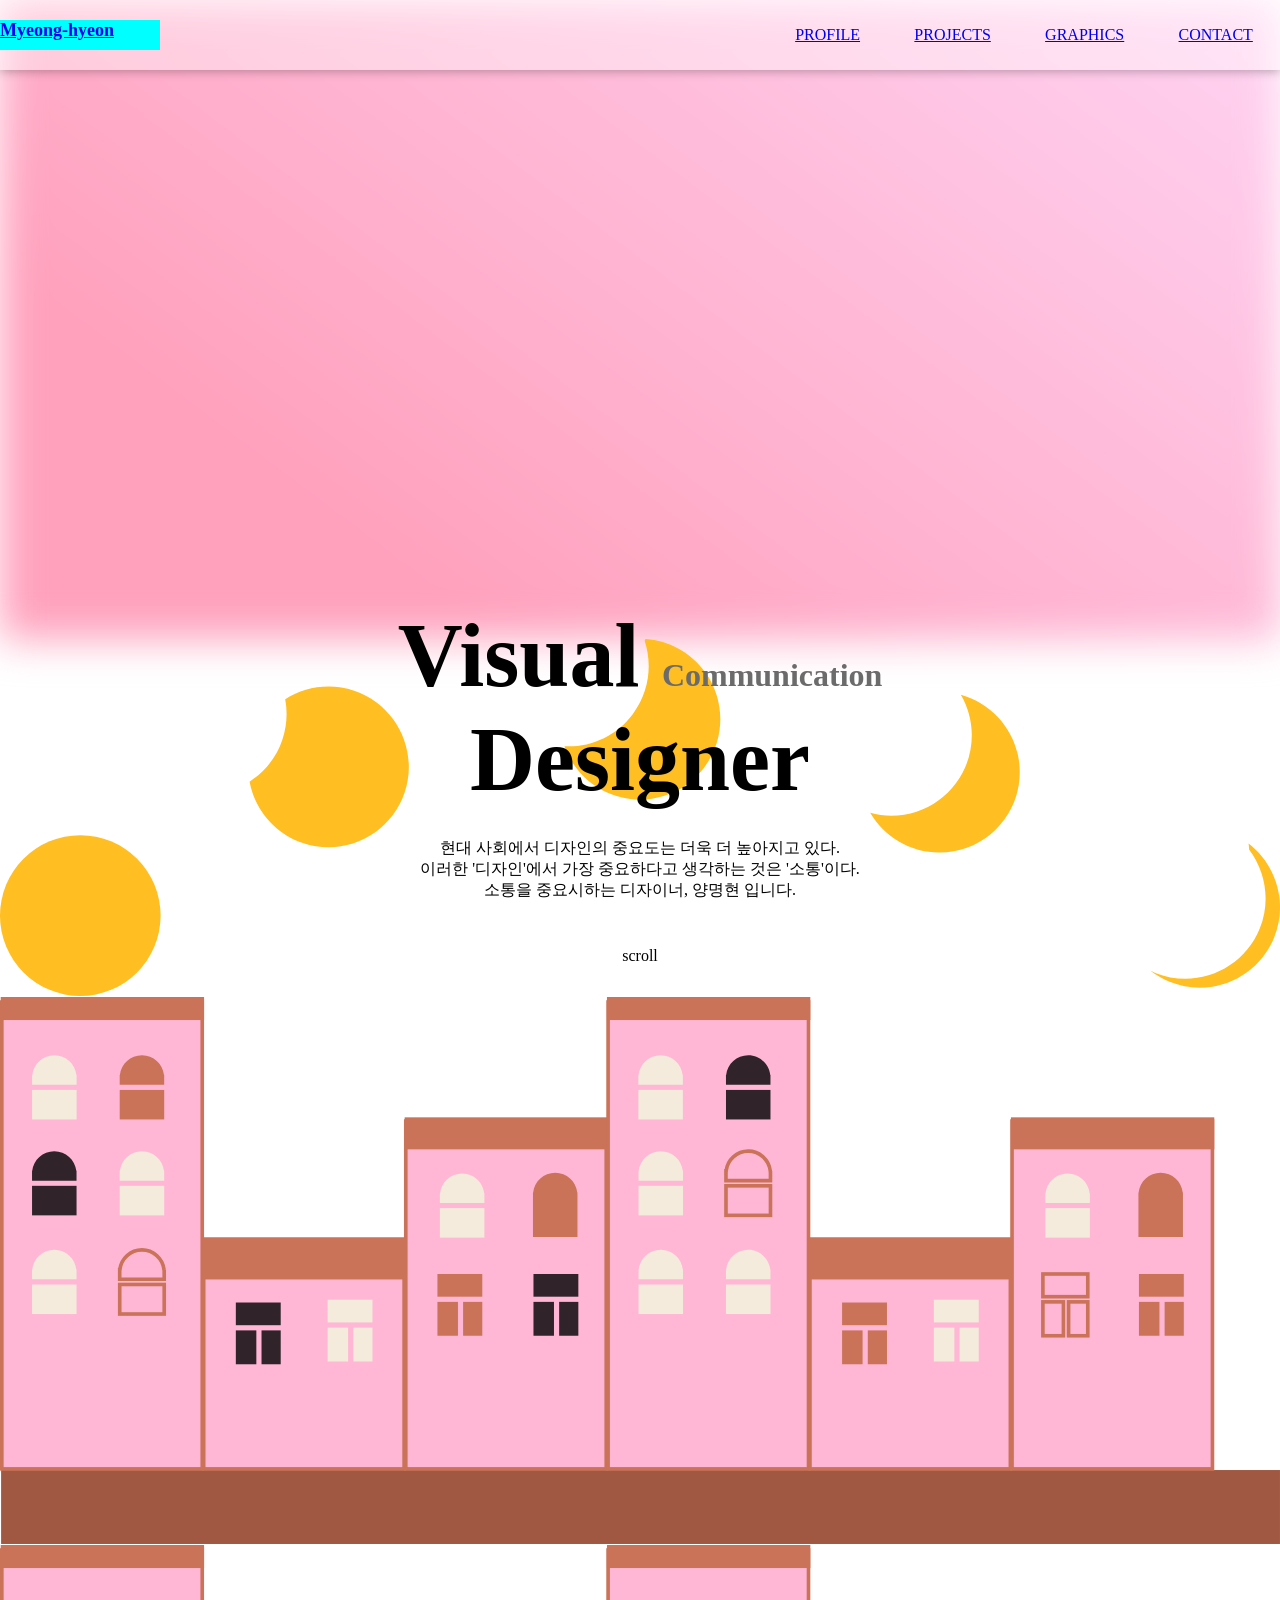
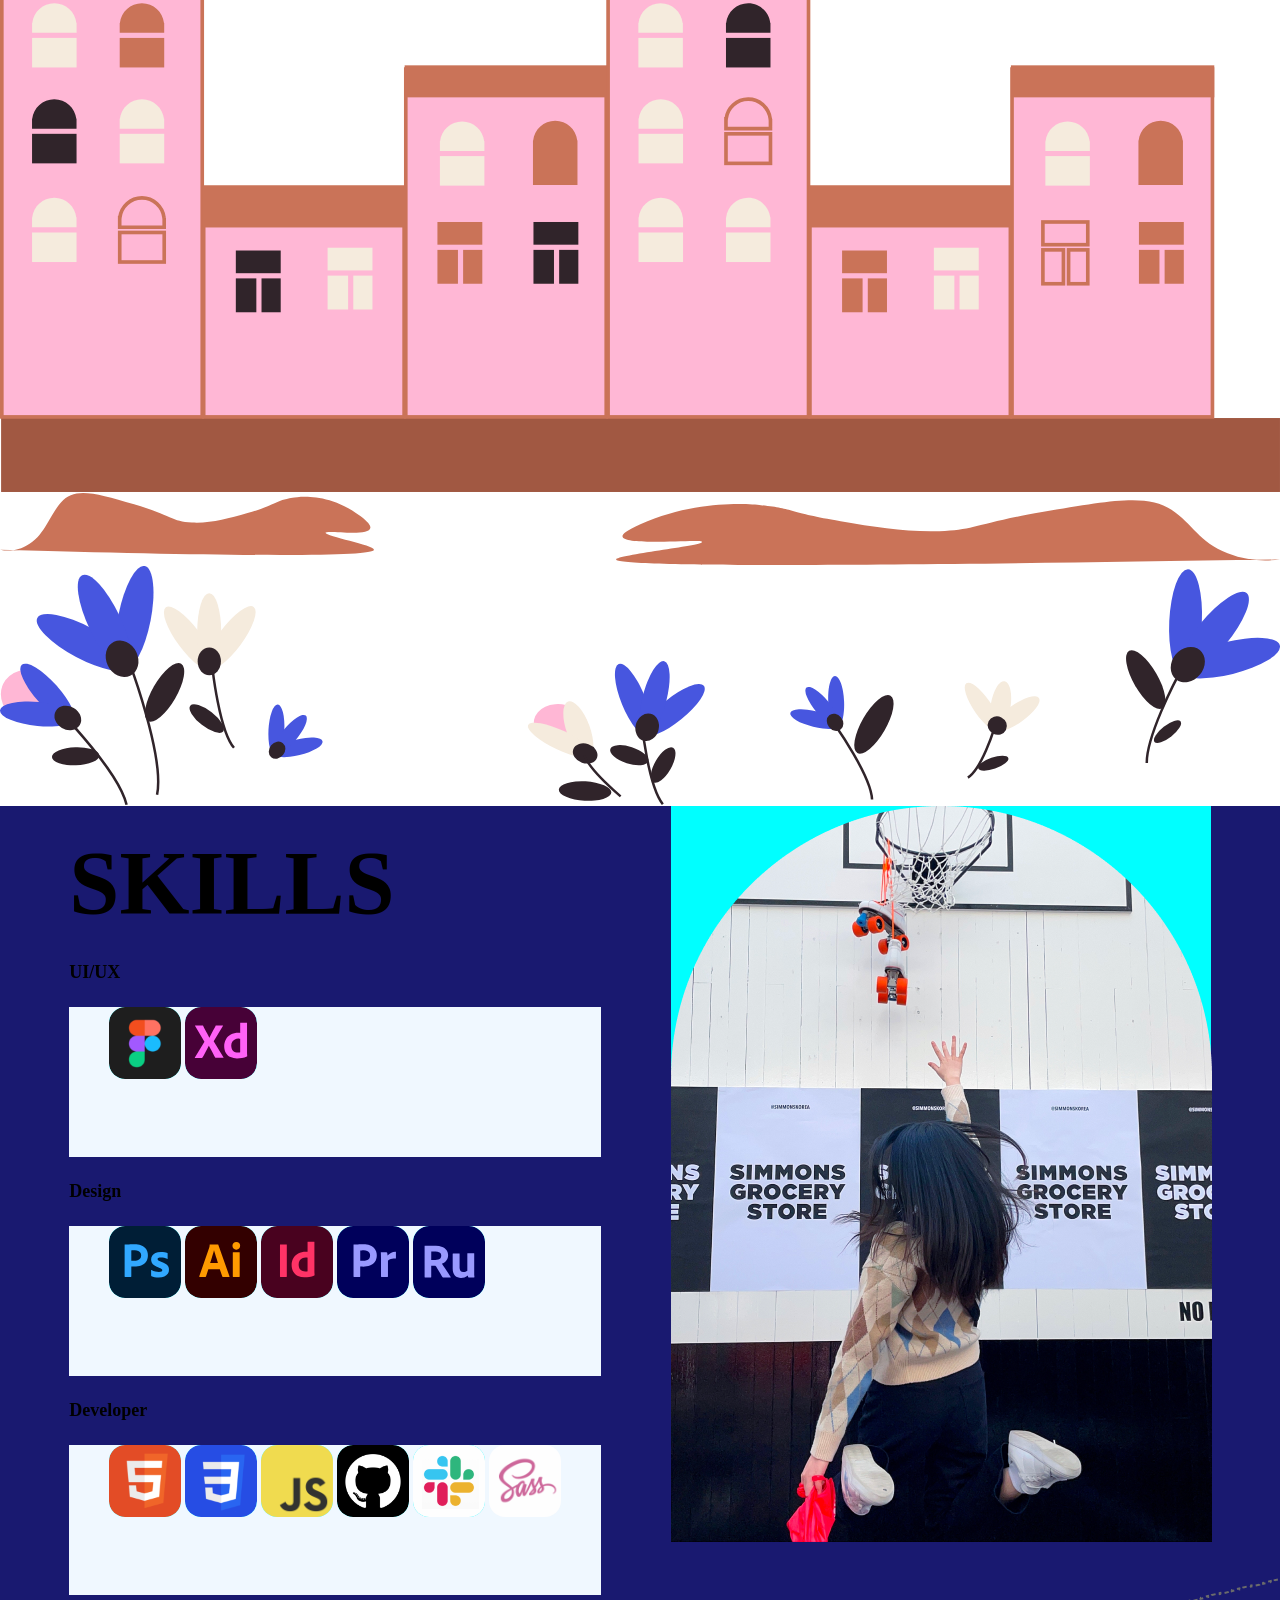
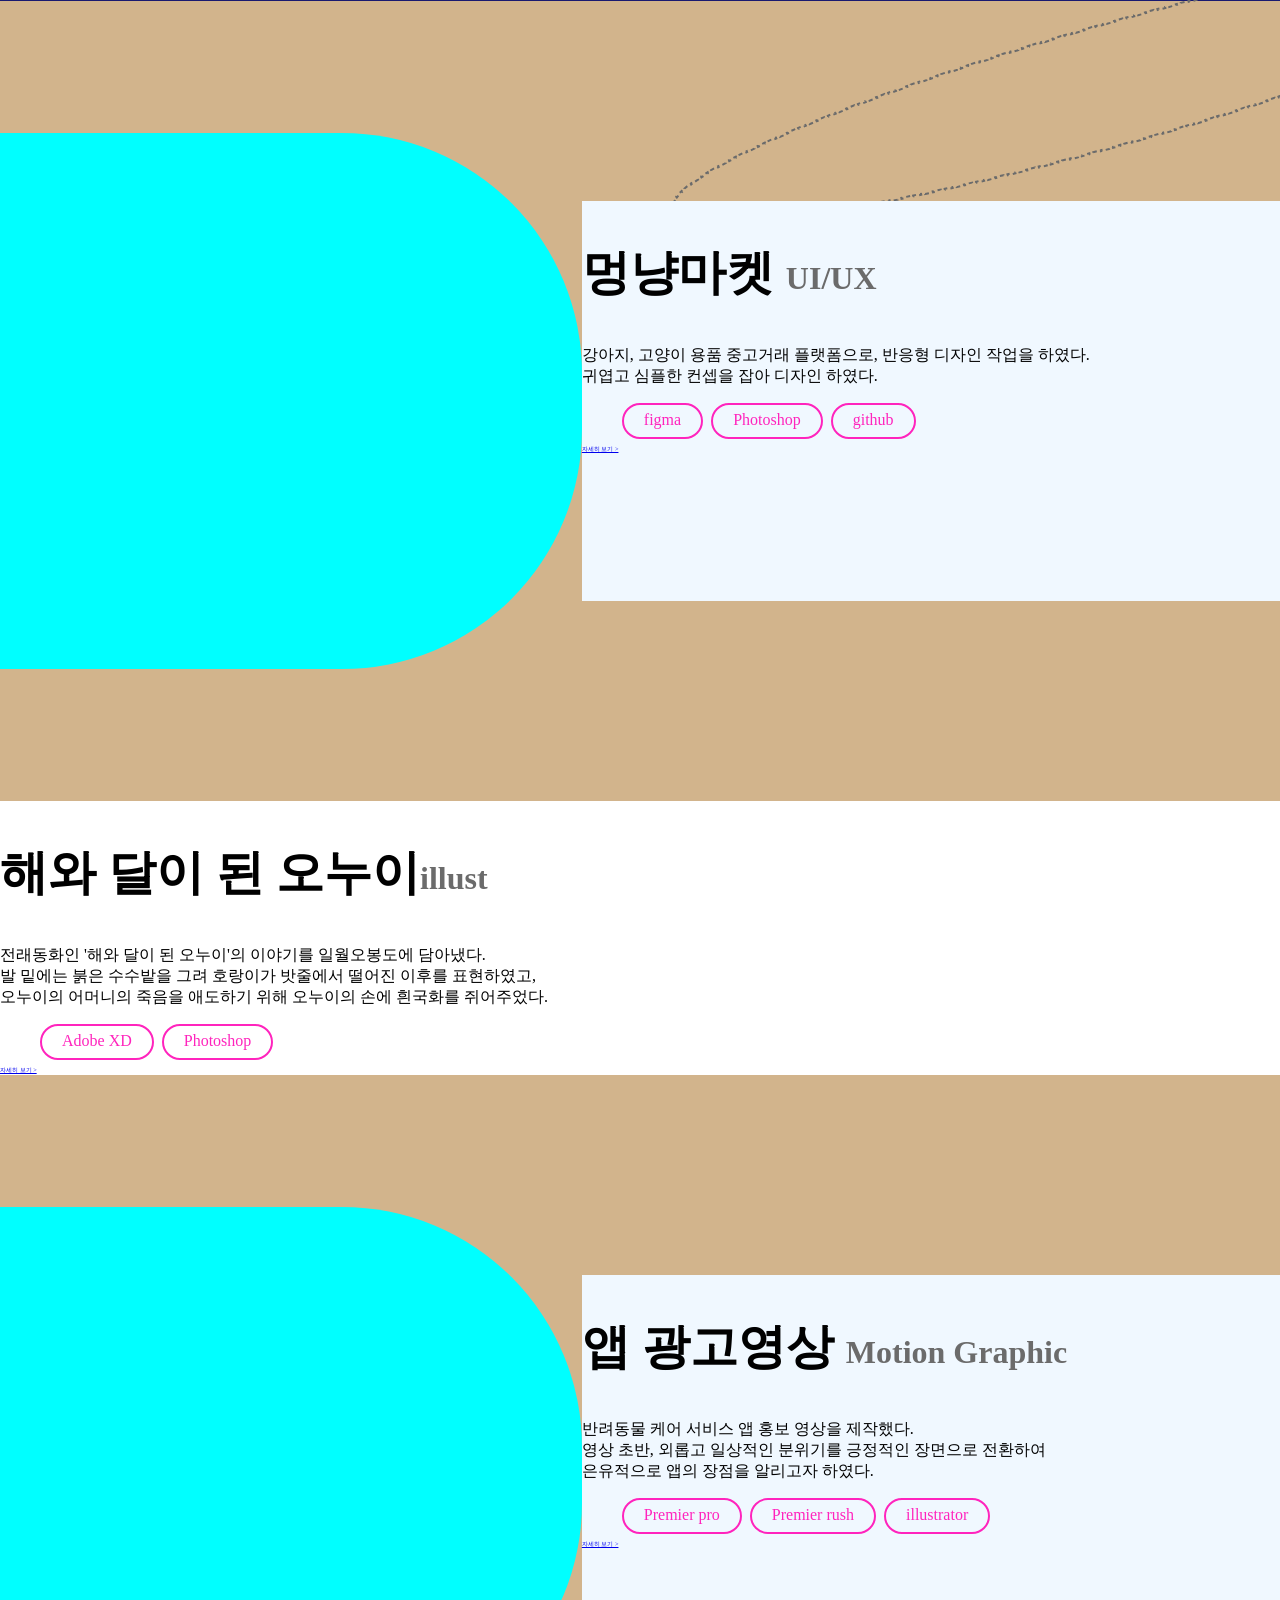
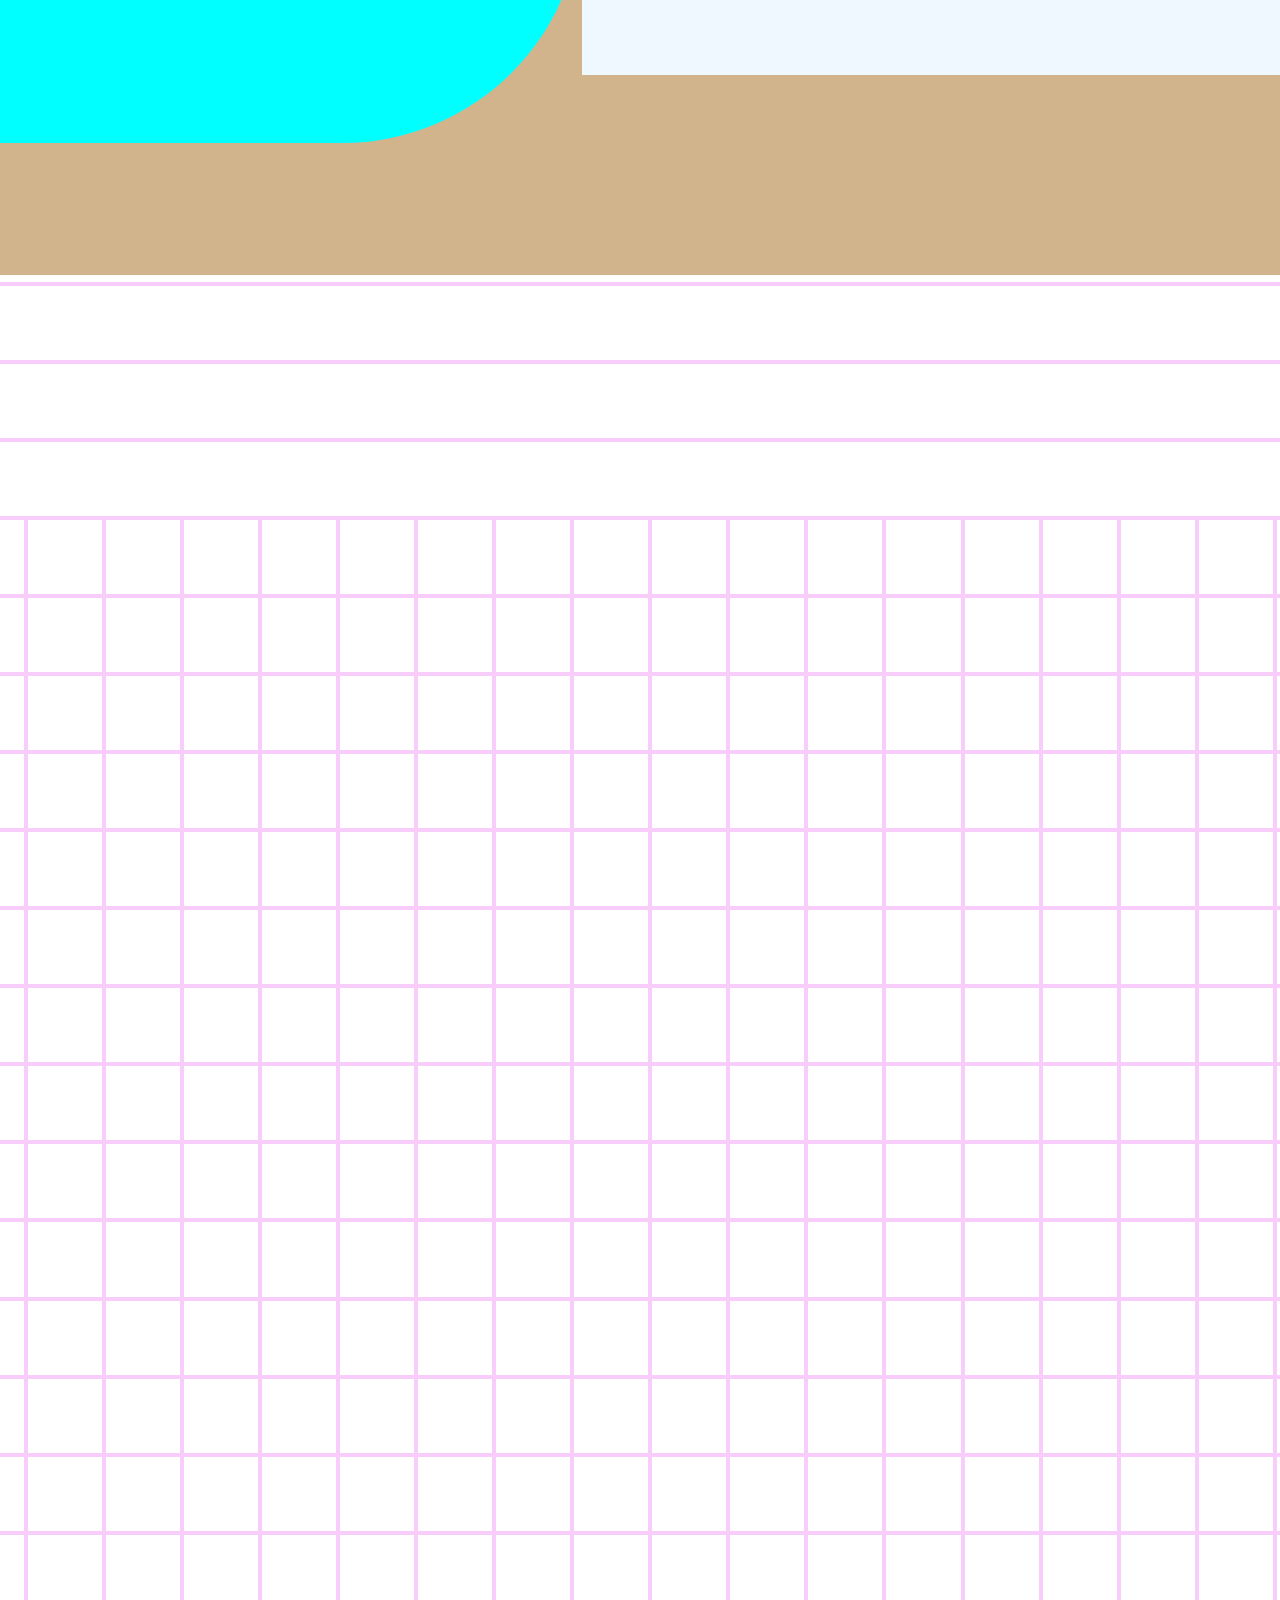
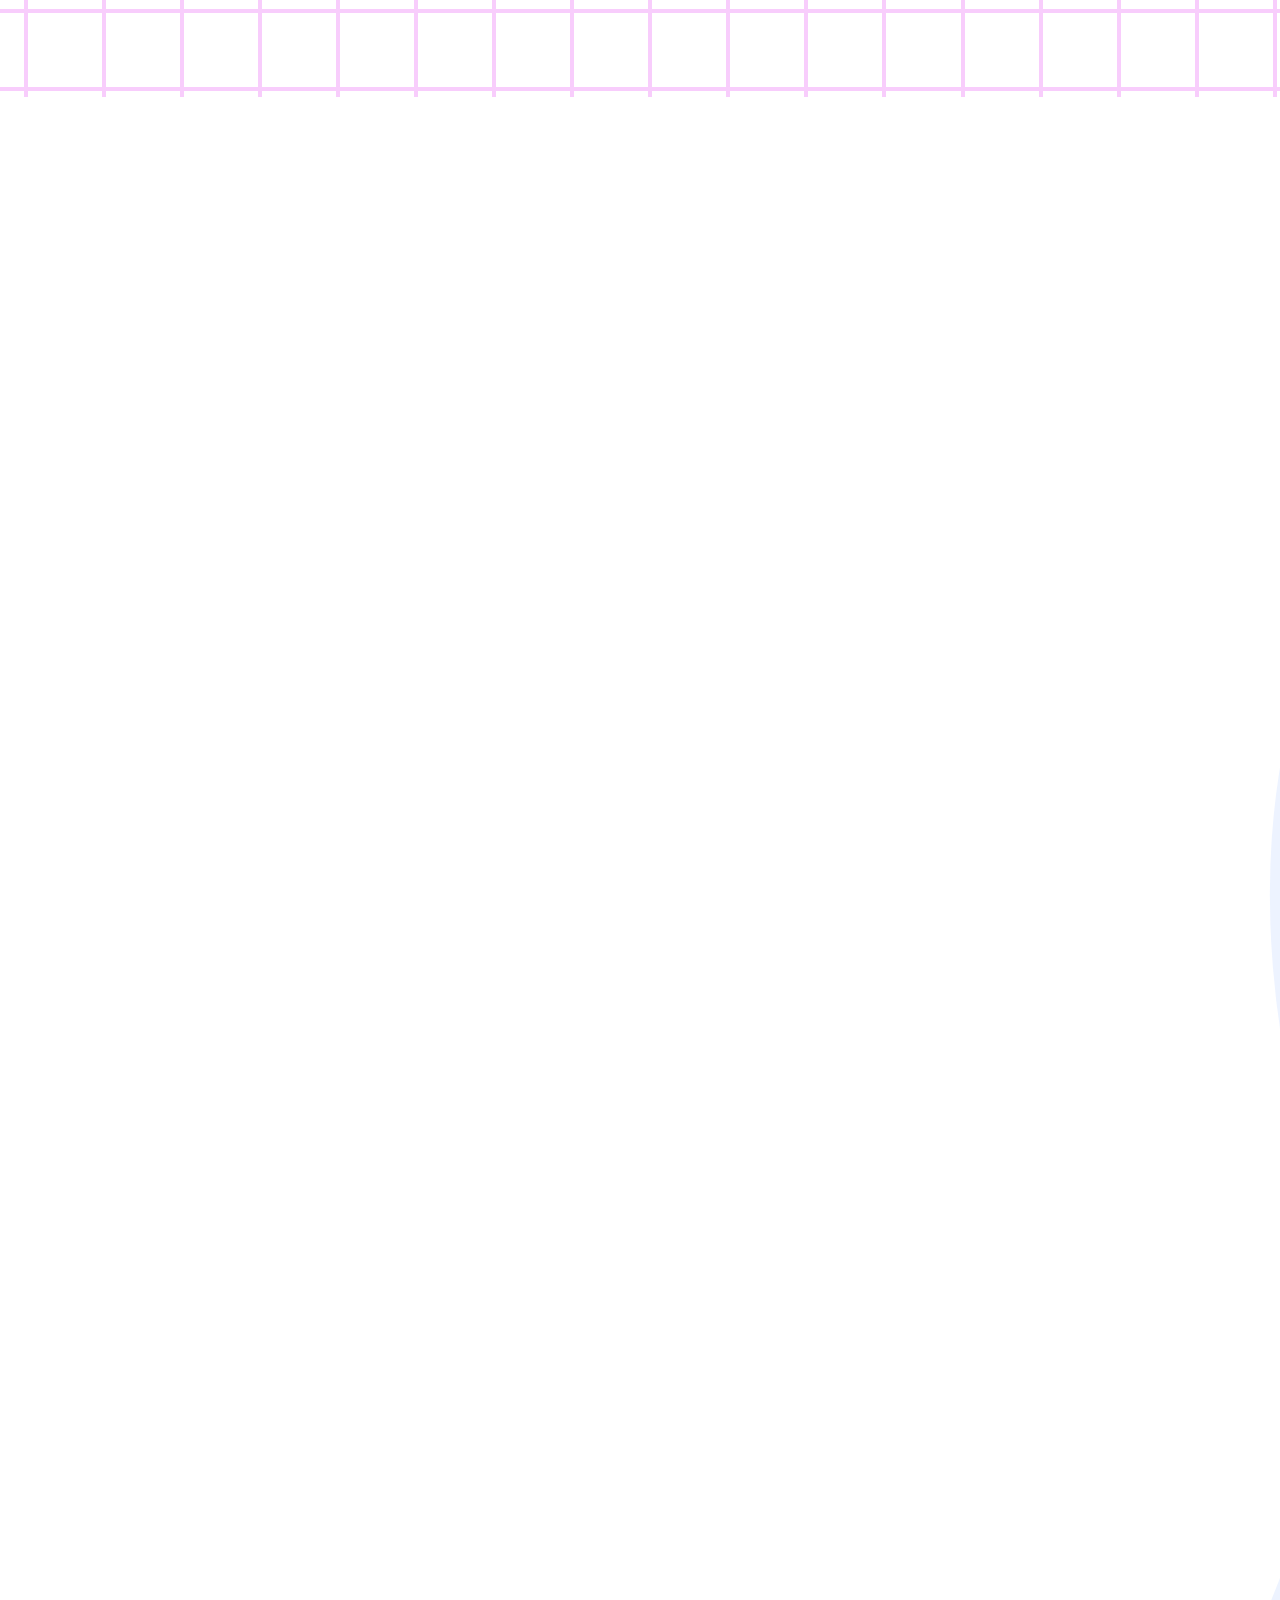
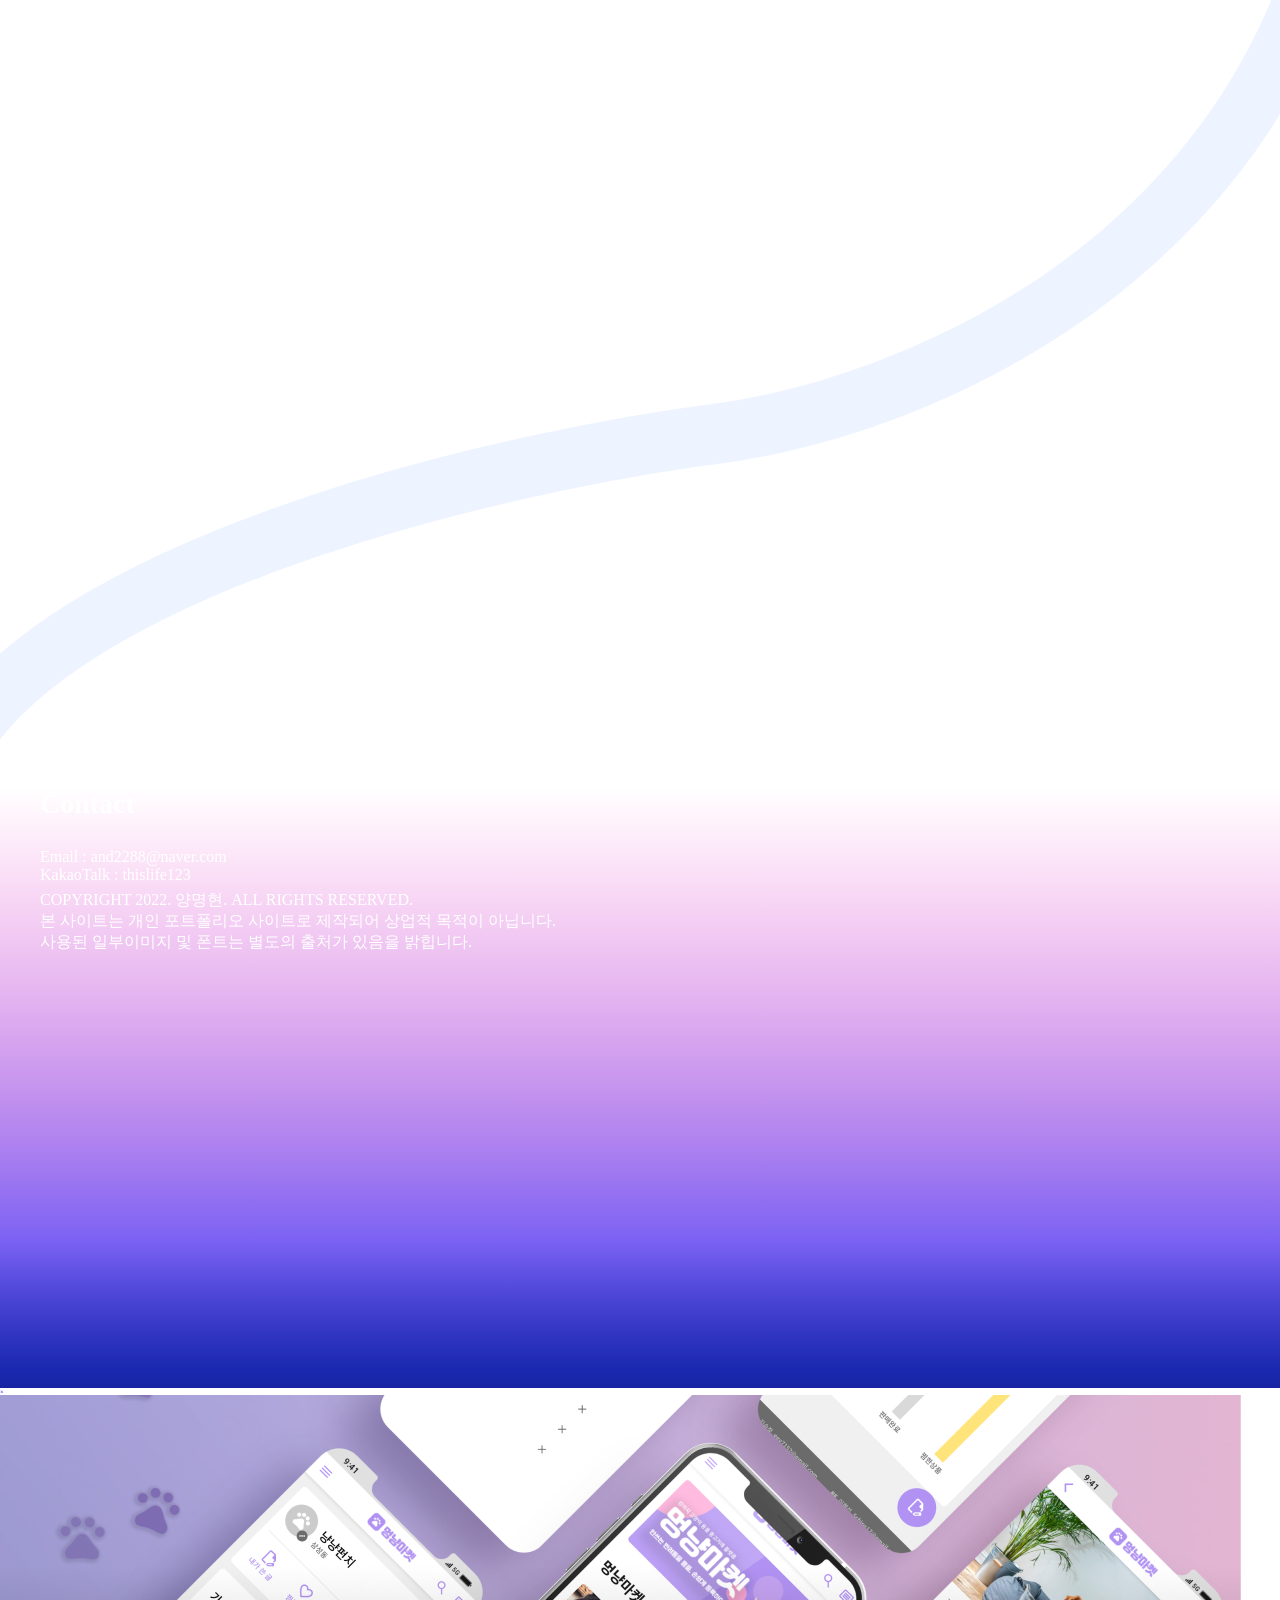
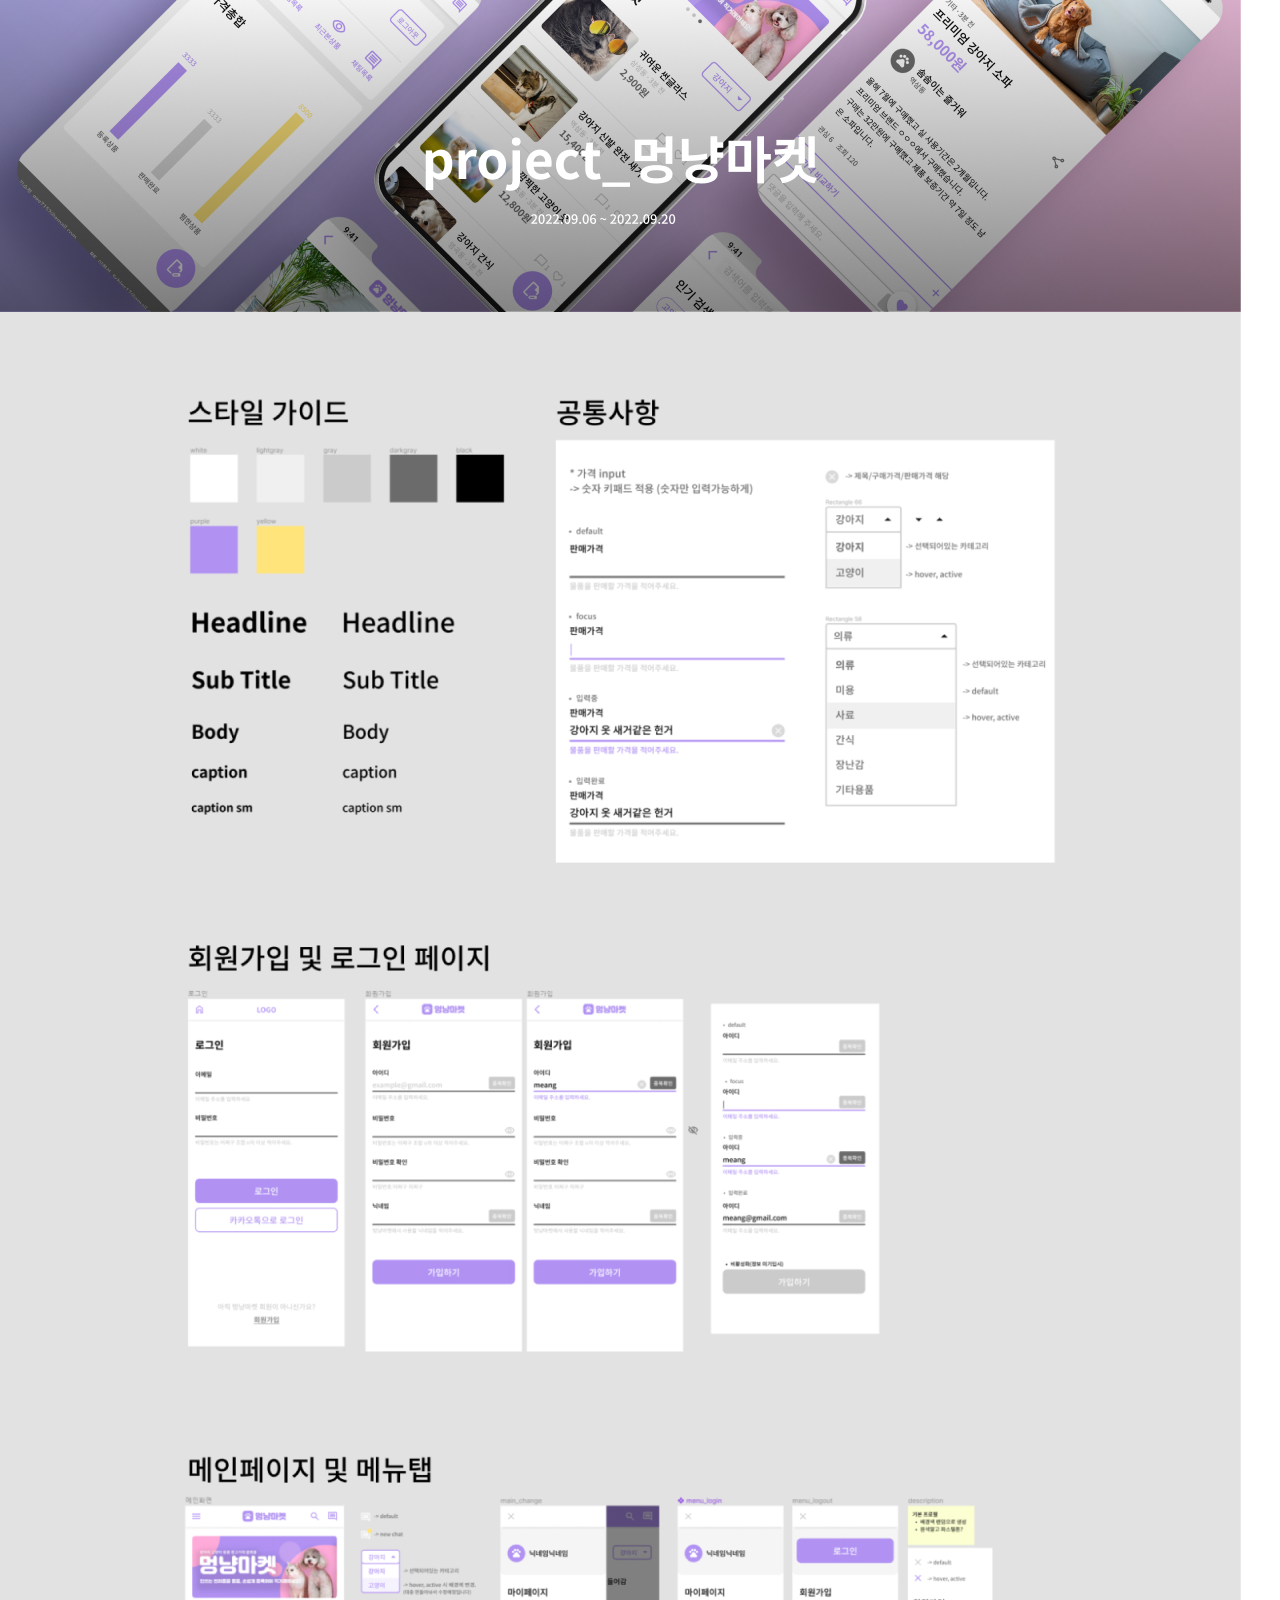
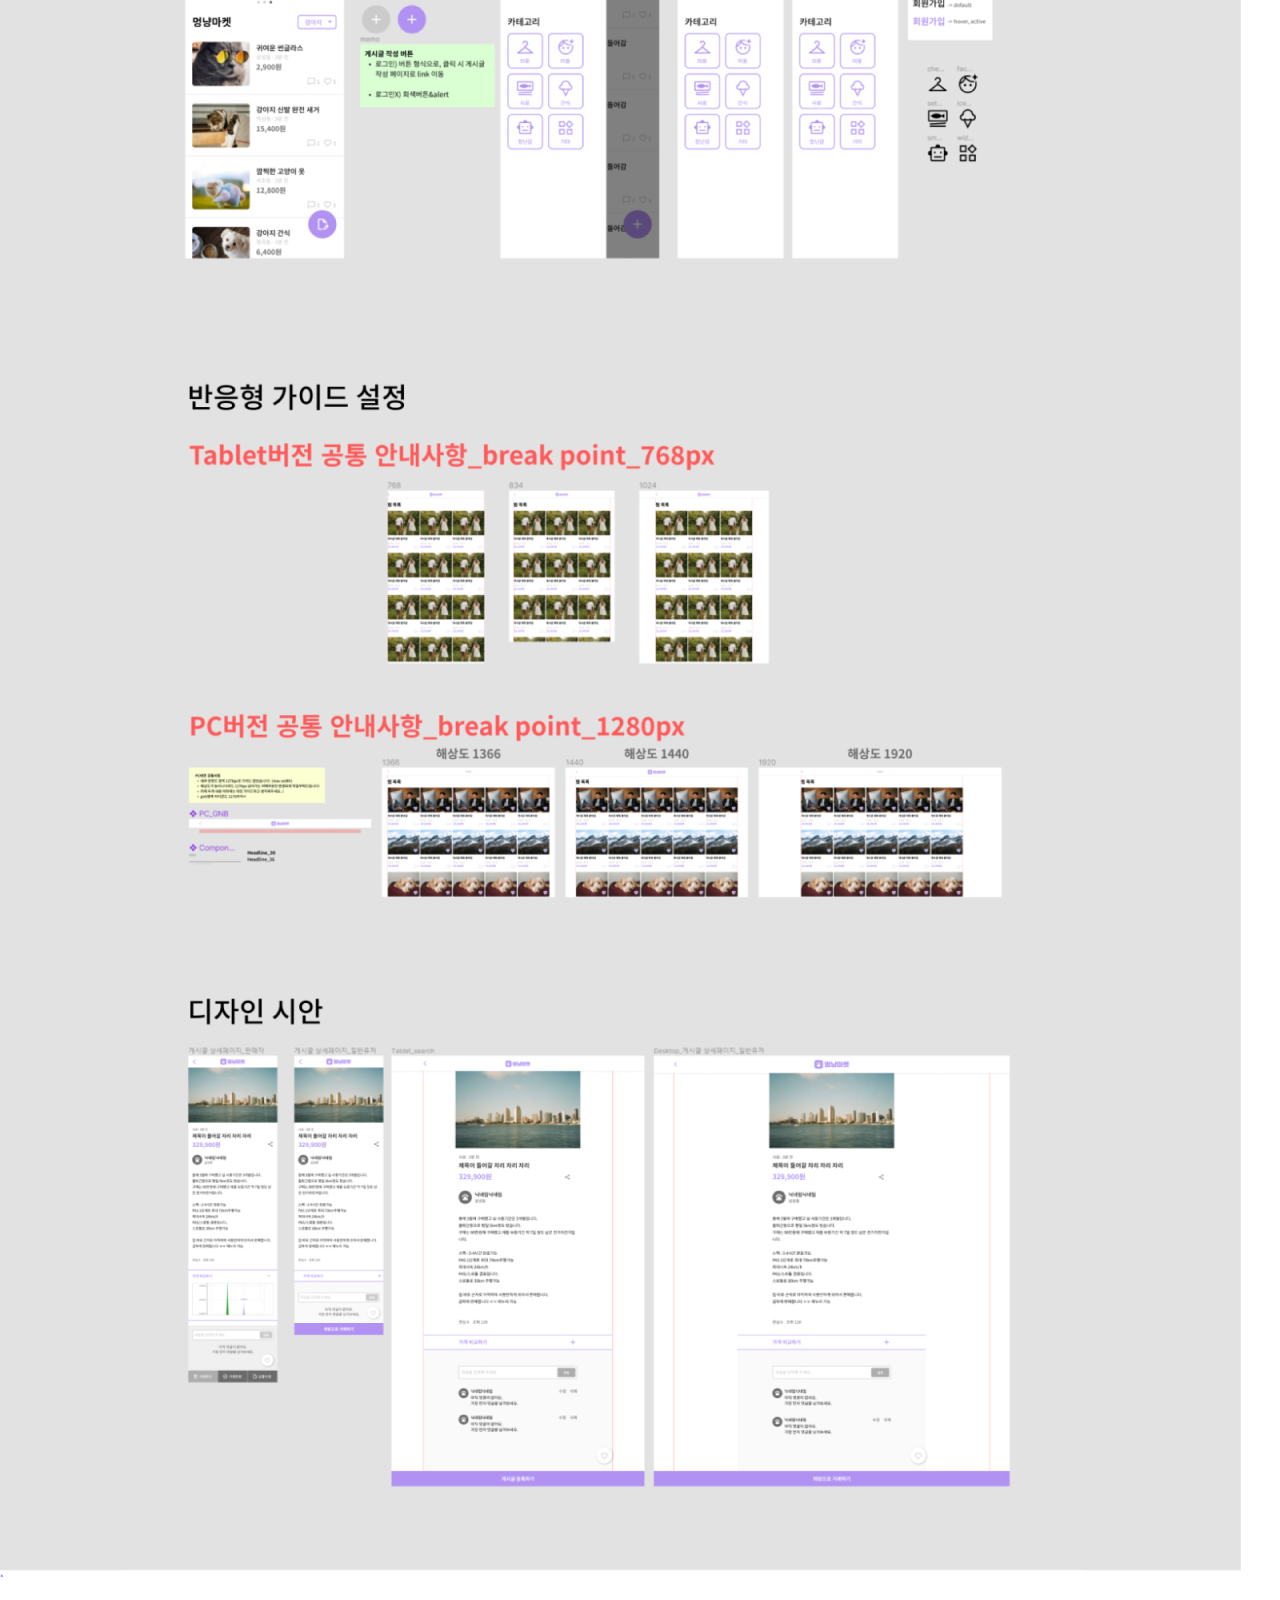
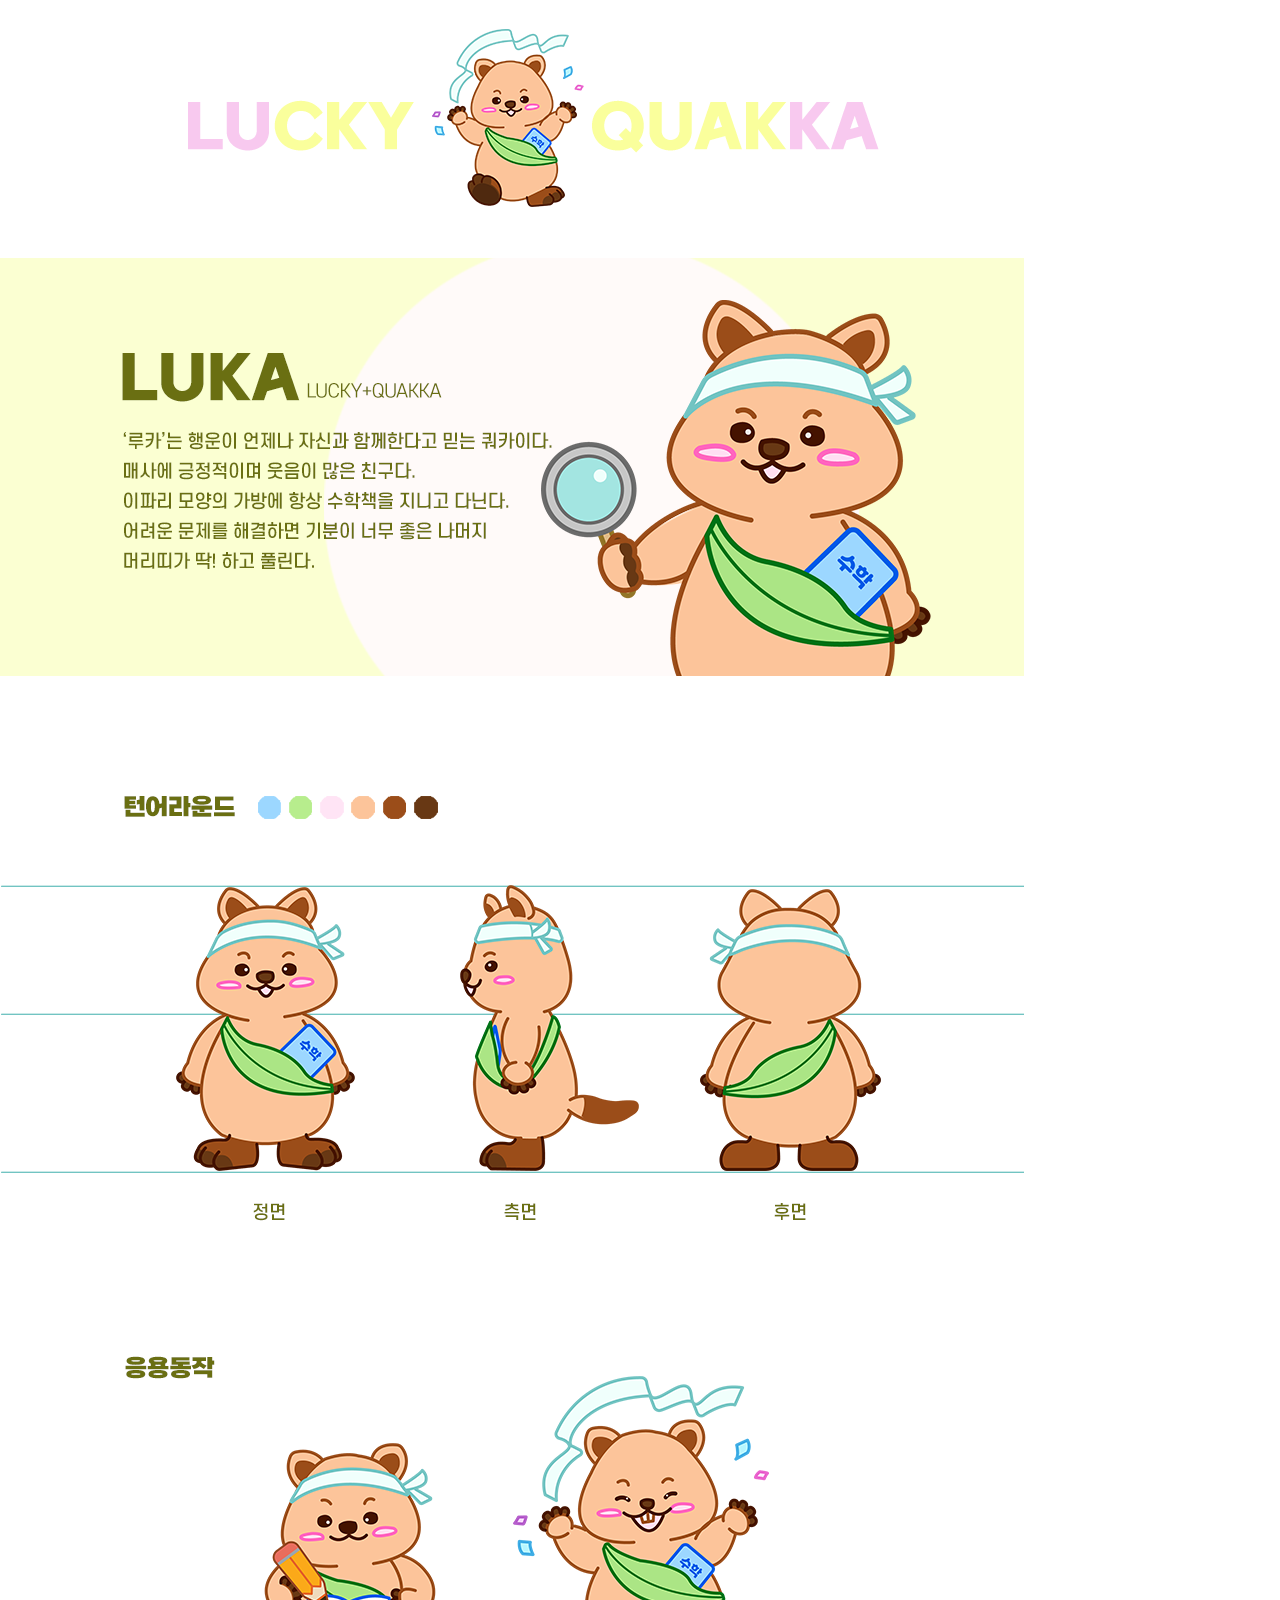
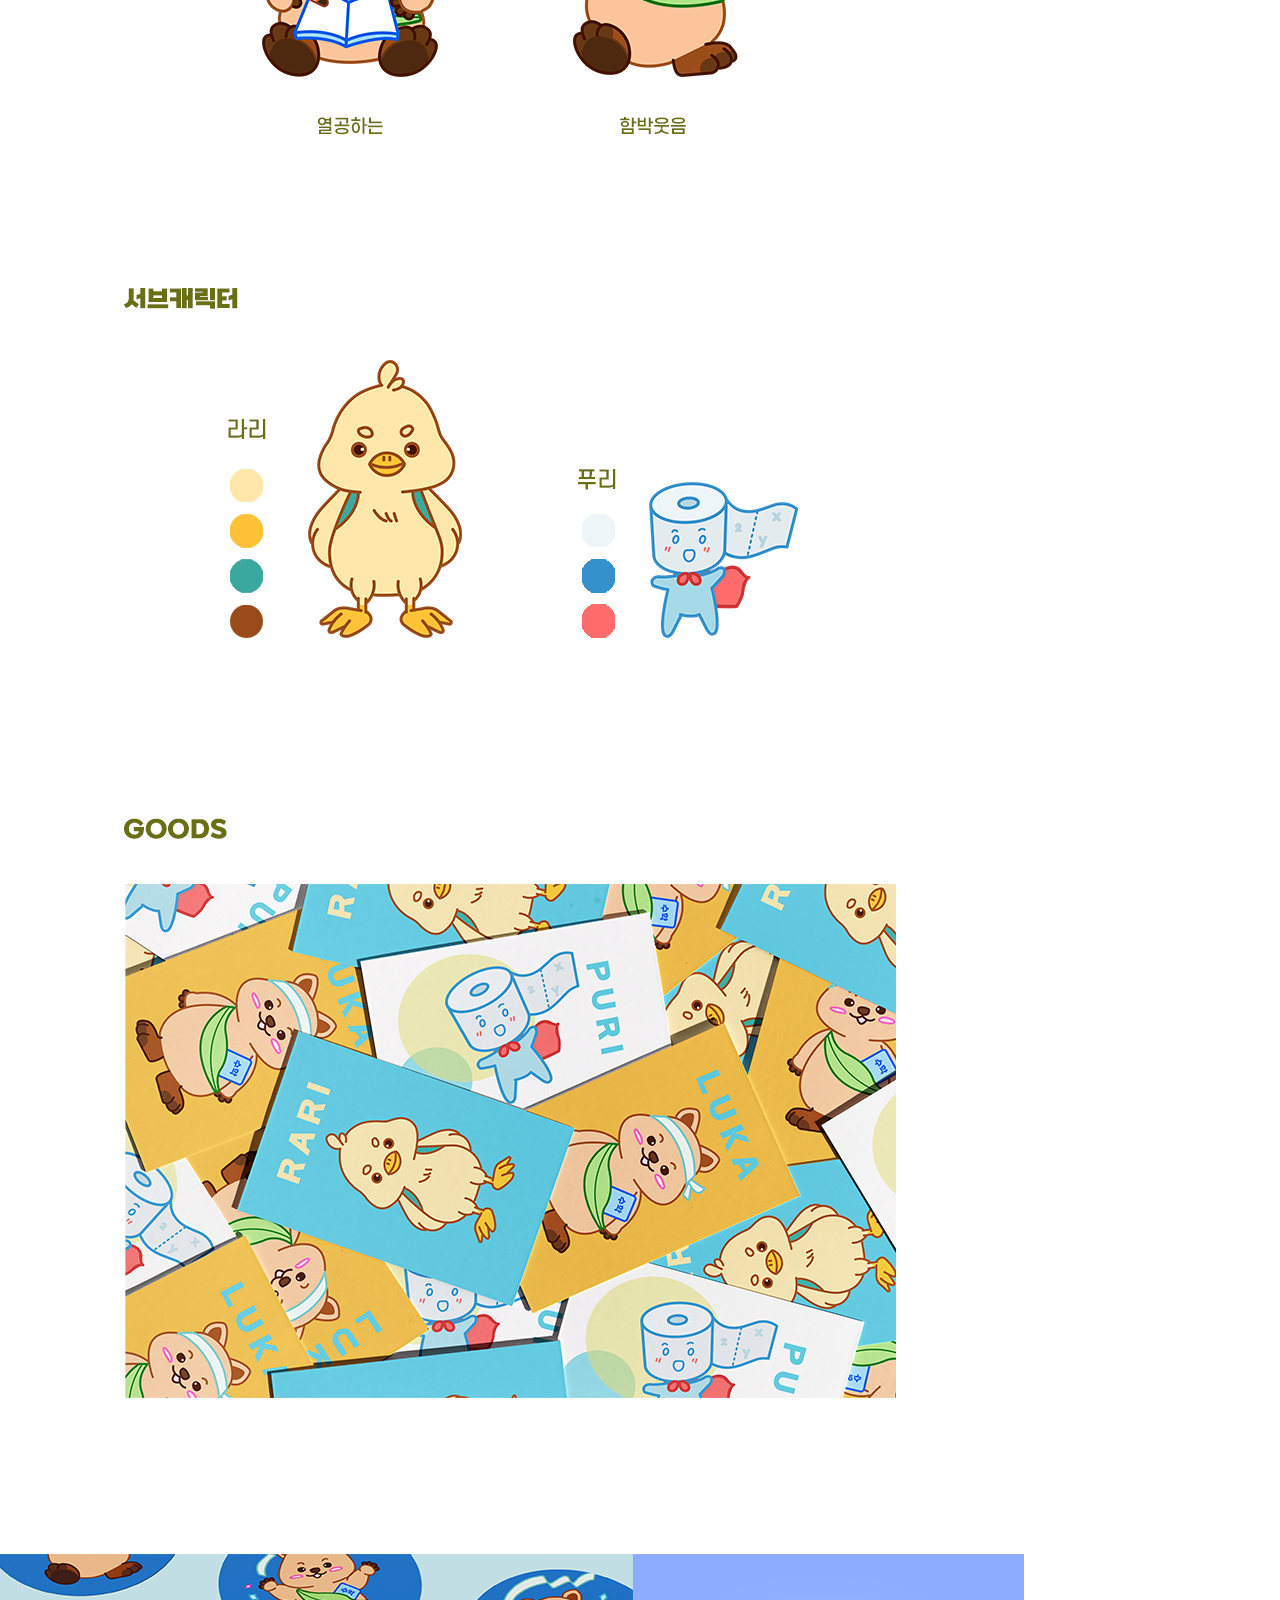
<file: index.html>
<!DOCTYPE html>
<html lang="ko">
  <head>
    <meta charset="UTF-8" />
    <title>명현</title>
    <!-- <link rel="stylesheet" href="https://cdnjs.cloudflare.com/ajax/libs/meyer-reset/2.0/reset.min.css"> -->
    <link rel="stylesheet" href="css/style.css" />
  </head>

  <body>
    <nav class="gnb" >
      <h4 class="gnb__logo"><a href="#home">Myeong-hyeon</a></h4>
      <ul class="gnb__list">
        <li><a href="#profile">PROFILE</a></li>
        <li><a href="#project">PROJECTS</a></li>
        <li><a href="#graphics">GRAPHICS</a></li>
        <li><a href="#contact">CONTACT</a></li>
      </ul>
    </nav>

    <div class="wrapper">
      <div class="main" id="home">
        <div class="scene flex">
          <svg
            class="scene__animation"
            id="animation"
            xmlns="http://www.w3.org/2000/svg"
            role="img"
            preserveAspectRatio="xMidYMid slice"
          >
            <filter id="goo">
              <feGaussianBlur
                in="SourceGraphic"
                stdDeviation="12"
                result="blur"
              />
              <feColorMatrix
                in="blur"
                type="matrix"
                values="1 0 0 0 0  0 1 0 0 0  0 0 1 0 0  0 0 0 20 -10"
                result="goo"
              />
              <feBlend in="SourceGraphic" in2="goo" />
            </filter>
            <g filter="url(#goo)"></g>
          </svg>
        </div>
        <div class="main__pallex">
          <div class="pallex pallex__layer1"><img src="img/bg_moon.svg" alt=""></div>
          <div class="pallex pallex__layer2"><img src="img/bg_town.svg" alt=""></div>
          <div class="pallex pallex__layer5"><img src="img/bg_town.svg" alt=""></div>
          <div class="pallex pallex__layer3"><img src="img/bg_ground.svg" alt=""></div>
          <div class="pallex pallex__layer4"><img src="img/bg_flower.svg" alt=""></div>

        </div>
        <div class="main__txt">
          <h1>Visual <span> Communication</span></h1>
          <h1>Designer</h1>
          <p>
            현대 사회에서 디자인의 중요도는 더욱 더 높아지고 있다. <br />
            이러한 '디자인'에서 가장 중요하다고 생각하는 것은 '소통'이다. <br />
            소통을 중요시하는 디자이너, 양명현 입니다.
          </p>
          <br /><br />
          <p>scroll</p>
        </div>
      </div>
      <div class="profile" id="profile">
        <div class="profile__skills">
          <h1>SKILLS</h1>
          <h4>UI/UX</h4>
          <ul class="skills skills__uiux">
            <li class="skills__box skills__uiux--fig"></li>
            <li class="skills__box skills__uiux--xd"></li>
          </ul>
          <h4>Design</h4>
          <ul class="skills skills__des">
            <li class="skills__box skills__des--ps"></li>
            <li class="skills__box skills__des--ai"></li>
            <li class="skills__box skills__des--id"></li>
            <li class="skills__box skills__des--pr"></li>
            <li class="skills__box skills__des--ru"></li>
          </ul>
          <h4>Developer</h4>
          <ul class="skills skills__dev">
            <li class="skills__box skills__dev--html"></li>
            <li class="skills__box skills__dev--css"></li>
            <li class="skills__box skills__dev--js"></li>
            <li class="skills__box skills__dev--gh"></li>
            <li class="skills__box skills__dev--slack"></li>
            <li class="skills__box skills__dev--scss"></li>
          </ul>
        </div>
        <div class="profile__visual">
            <img src="img/profile_img.png" alt="">
            <img src="img/deco_ring.svg" alt="" class="deco--ring">
            <img src="img/deco_green.svg" alt="" class="deco--green">
            <img src="img/deco_pink.svg" alt="" class="deco--pink">
        </div>
      </div>
      <section class="market" id="project">
        <div class="market__visual">
          <a href="#popup_uiux"><div class="zoomin"></div></a>
        </div>
        <div class="market__txt">
          <h2>멍냥마켓 <span class="gray">UI/UX</span></h2>
          <p>
            강아지, 고양이 용품 중고거래 플랫폼으로, 반응형 디자인 작업을 하였다.<br />
            귀엽고 심플한 컨셉을 잡아 디자인 하였다.
          </p>
          <ul class="tag">
            <li class="tag__list">figma</li>
            <li class="tag__list">Photoshop</li>
            <li class="tag__list">github</li>
          </ul>
          <a href="#popup_uiux">자세히 보기 ></a>
        </div>
      </section>
      <section class="illust" >
        <div class="illust__txt">
          <h2>해와 달이 된 오누이<span class="gray">illust</span></h2>
          <p>
            전래동화인 '해와 달이 된 오누이'의 이야기를 일월오봉도에 담아냈다.<br />
            발 밑에는 붉은 수수밭을 그려 호랑이가 밧줄에서 떨어진 이후를 표현하였고,<br />
            오누이의 어머니의 죽음을 애도하기 위해 오누이의 손에 흰국화를 쥐어주었다.
          </p>
          <ul class="tag">
            <li class="tag__list">Adobe XD</li>
            <li class="tag__list">Photoshop</li>
          </ul>
          <a href="#popup_illust">자세히 보기 ></a>
        </div>
        <div class="illust__visual">
          <a href="#popup_illust"><div class="zoomin"></div></a>
        </div>
      </section>
      <section class="motion">
        <div class="motion__visual">
          <a href="#popup_motion"><div class="zoomin"></div></a>
        </div>
        <div class="motion__txt">
          <h2>앱 광고영상 <span class="gray">Motion Graphic</span></h2>
          <p>
            반려동물 케어 서비스 앱 홍보 영상을 제작했다.<br />
            영상 초반, 외롭고 일상적인 분위기를 긍정적인 장면으로 전환하여<br />
            은유적으로 앱의 장점을 알리고자 하였다.
          </p>
          <ul class="tag">
            <li class="tag__list">Premier pro</li>
            <li class="tag__list">Premier rush</li>
            <li class="tag__list">illustrator</li>
          </ul>
          <a href="#popup_motion">자세히 보기 ></a>

        </div>
      </section>
      <div class="artworks" id="graphics">
        <div class="artworks__top">
          <ul>
            <a href="#popup1"><li class="artworks__box artworks__top--luka"></li></a>
            <a href="#popup2"><li class="artworks__box artworks__top--jeju"></li></a>
            <a href="#popup3"><li class="artworks__box artworks__top--tiger"></li></a>
            <a href="#popup4"><li class="artworks__box artworks__top--sun"></li></a>
            <a href="#popup5"><li class="artworks__box artworks__top--summer"></li></a>
          </ul>
        </div>
        <div class="artworks__bottom">
          <ul>
            <a href="#popup6"><li class="artworks__box artworks__bottom--event"></li></a>
            <a href="#popup7"><li class="artworks__box artworks__bottom--castellevent"></li></a>
            <a href="#popup8"><li class="artworks__box artworks__bottom--castellins"></li></a>
            <a href="#popup9"><li class="artworks__box artworks__bottom--andrew"></li></a>
          </ul>
        </div>
        <div class="bg_line"><img src="img/line.svg" alt=""></div>
      </div>
      <div class="deco_line"><img src="img/deco_line.svg" alt=""></div>
    </div>

    <!-- footer -->
    <footer class="footer" >
      <ul class="footer__contact" id="contact">
        <h3>Contact</h3>
        <li>Email : and2288@naver.com</li>
        <li>KakaoTalk : thislife123</li>
      </ul>
      <ul class="footer__info">
        <li>
          <ul>
            <li class="sns--1"></li>
            <li class="sns--2"></li>
            <li class="sns--3"></li>
          </ul>
        </li>

        <li>COPYRIGHT 2022. 양명현. ALL RIGHTS RESERVED.</li>
        <li>본 사이트는 개인 포트폴리오 사이트로 제작되어 상업적 목적이 아닙니다.</li>
        <li>사용된 일부이미지 및 폰트는 별도의 출처가 있음을 밝힙니다.</li>
      </ul>
    </footer>


    <!-- pop -->

    <div class="pop popup_uiux" id="popup_uiux">
      <div class="pop__content">
        <a href="#project" class="pop__close">&times;</a>
        <!-- <section class="pdf">
          <iframe src="img/motion-all.pdf" style="width:110rem; height:80rem;" frameborder="0"></iframe>\
        </section> -->
        <section class="modal">
        <img src="img/pop_uiux.jpg" alt="img">
        </section>
    </div>

    <div class="pop popup_illust" id="popup_illust">
      <div class="pop__content">
        <a href="#project" class="pop__close">&times;</a>
        <!-- <section class="pdf">
          <iframe src="img/motion-all.pdf" style="width:110rem; height:80rem;" frameborder="0"></iframe>\
        </section> -->
        <section class="modal">
        <img src="img/pop_luka.png" alt="img">
        </section>
    </div>

    <div class="pop popup_motion" id="popup_motion">
      <div class="pop__content">
        <a href="#project" class="pop__close">&times;</a>
    </div>

    
    <div class="pop popup1" id="popup1">
      <div class="popup1__content">
        <a href="#graphics" class="pop__close">&times;</a>
        <section class="modal">
          <img src="img/pop_luka.png" alt="img">
          </section>
    </div>
    <div class="pop popup2" id="popup2">
      <div class="pop__content">
        <a href="#graphics" class="pop__close">&times;</a>
    </div>

    <div class="pop popup3" id="popup3">
      <div class="pop__content">
        <a href="#graphics" class="pop__close">&times;</a>
    </div>

    <div class="pop popup4" id="popup4">
      <div class="pop__content">
        <a href="#graphics" class="pop__close">&times;</a>
    </div>

    <div class="pop popup5" id="popup5">
      <div class="pop__content">
        <a href="#graphics" class="pop__close">&times;</a>
    </div>

    <div class="pop popup6" id="popup6">
      <div class="pop__content">
        <a href="#graphics" class="pop__close">&times;</a>
    </div>

    <div class="pop popup7" id="popup7">
      <div class="pop__content">
        <a href="#graphics" class="pop__close">&times;</a>
    </div>

    <div class="pop popup8" id="popup8">
      <div class="pop__content">
        <a href="#graphics" class="pop__close">&times;</a>
    </div>

    <div class="pop popup9" id="popup9">
      <div class="pop__content">
        <a href="#graphics" class="pop__close">&times;</a>
    </div>


  </body>
  <script src="https://unpkg.co/gsap@3/dist/gsap.min.js"></script>
  <script src="src/script.js"></script>
</html>
</file>
<file: css/style.css>
html,
body {
  font-size: 62.5%;
}

h1 {
  font-size: 9rem;
  line-height: 0.4;
}

h2 {
  font-size: 4.8rem;
}

h3 {
  font-size: 2.8rem;
}

h4 {
  font-size: 1.8rem;
}

p {
  font-size: 1.6rem;
}

span {
  font-size: 3.2rem;
  color: #6b6b6b;
}

li {
  font-size: 1.6rem;
  list-style: none;
}

:root {
  --circles: rgb(241, 255, 198);
}

body {
  margin: 0;
  padding: 0;
  overflow-x: hidden;
  -webkit-box-sizing: border-box;
          box-sizing: border-box;
  -webkit-transition: background 1s ease;
  transition: background 1s ease;
}

.gnb {
  width: 100vw;
  height: 7rem;
  display: -webkit-box;
  display: -ms-flexbox;
  display: flex;
  -webkit-box-pack: justify;
      -ms-flex-pack: justify;
          justify-content: space-between;
  -webkit-box-align: center;
      -ms-flex-align: center;
          align-items: center;
  background-color: rgba(255, 255, 255, 0.4);
  -webkit-box-shadow: rgba(0, 0, 0, 0.3) 0px 1px 10px;
          box-shadow: rgba(0, 0, 0, 0.3) 0px 1px 10px;
  z-index: 1;
  position: fixed;
}
.gnb__logo {
  width: 16rem;
  height: 3rem;
  background-color: aqua;
}
.gnb__list {
  width: 40%;
  display: -webkit-box;
  display: -ms-flexbox;
  display: flex;
  -ms-flex-pack: distribute;
      justify-content: space-around;
}

.wrapper {
  width: 100vw;
}
.wrapper .main {
  position: relative;
}
.wrapper .main .flex {
  -webkit-box-align: center;
      -ms-flex-align: center;
          align-items: center;
  display: -webkit-box;
  display: -ms-flexbox;
  display: flex;
  -webkit-box-pack: center;
      -ms-flex-pack: center;
          justify-content: center;
}
.wrapper .main .scene {
  background: linear-gradient(217deg, #ffd3f3, #ffa1bd 76.71%), linear-gradient(336deg, #243aff, rgb(255, 166, 236) 70.71%);
  height: 98xvh;
  -webkit-filter: blur(20px);
          filter: blur(20px);
  z-index: -1;
  position: relative;
}
.wrapper .main .scene__animation {
  height: 100%;
  width: 100%;
}
.wrapper .main__txt {
  position: absolute;
  width: 100%;
  height: 100%;
  top: 24%;
  text-align: center;
}

.tag {
  display: -webkit-box;
  display: -ms-flexbox;
  display: flex;
}
.tag__list {
  margin-right: 8px;
  border: 2px solid #ff24bd;
  border-radius: 100px;
  padding: 6px 20px 8px 20px;
  color: #ff24bd;
}

.profile {
  display: -webkit-box;
  display: -ms-flexbox;
  display: flex;
  -webkit-box-pack: space-evenly;
      -ms-flex-pack: space-evenly;
          justify-content: space-evenly;
  width: 100%;
  background-color: midnightblue;
}
.profile__skills .skills__uiux,
.profile__skills .skills__des,
.profile__skills .skills__dev {
  width: 49.2rem;
  height: 15rem;
  display: -webkit-box;
  display: -ms-flexbox;
  display: flex;
  background-color: aliceblue;
}
.profile__skills .skills__box {
  width: 7.2rem;
  height: 7.2rem;
  border-radius: 16px;
  background-color: aqua;
  margin-right: 4px;
  background-image: url(/img/ic_ai.svg);
}
.profile__skills .skills .skills__uiux--fig {
  background-image: url(/img/ic_figma.svg);
}
.profile__skills .skills .skills__uiux--xd {
  background-image: url(/img/ic_xd.svg);
}
.profile__skills .skills .skills__des--ps {
  background-image: url(/img/ic_ps.svg);
}
.profile__skills .skills .skills__des--ai {
  background-image: url(/img/ic_ai.svg);
}
.profile__skills .skills .skills__des--id {
  background-image: url(/img/ic_id.svg);
}
.profile__skills .skills .skills__des--pr {
  background-image: url(/img/ic_pr.svg);
}
.profile__skills .skills .skills__des--ru {
  background-image: url(/img/ic_ru.svg);
}
.profile__skills .skills .skills__dev--html {
  background-image: url(/img/ic_html.svg);
}
.profile__skills .skills .skills__dev--css {
  background-image: url(/img/ic_css.svg);
}
.profile__skills .skills .skills__dev--js {
  background-image: url(/img/ic_js.svg);
}
.profile__skills .skills .skills__dev--gh {
  background-image: url(/img/ic_github.svg);
}
.profile__skills .skills .skills__dev--slack {
  background-image: url(/img/ic_slack.svg);
}
.profile__skills .skills .skills__dev--scss {
  background-image: url(/img/ic_sass.svg);
}
.profile__visual {
  width: 54rem;
  height: 73.6rem;
  background-color: aqua;
}

.market {
  display: -webkit-box;
  display: -ms-flexbox;
  display: flex;
  -webkit-box-align: center;
      -ms-flex-align: center;
          align-items: center;
  -webkit-box-pack: justify;
      -ms-flex-pack: justify;
          justify-content: space-between;
  height: 80rem;
  background-color: tan;
}
.market__visual {
  width: 80rem;
  height: 53.6rem;
  background-color: aqua;
  border-radius: 0px 240px 240px 0px;
}
.market__txt {
  width: 96rem;
  height: 40rem;
  background-color: aliceblue;
}

.haksik {
  display: -webkit-box;
  display: -ms-flexbox;
  display: flex;
  -webkit-box-align: center;
      -ms-flex-align: center;
          align-items: center;
  -webkit-box-pack: justify;
      -ms-flex-pack: justify;
          justify-content: space-between;
  height: 80rem;
  background-color: tan;
  background-color: teal;
}
.haksik__visual {
  width: 80rem;
  height: 53.6rem;
  background-color: aqua;
  border-radius: 0px 240px 240px 0px;
  border-radius: 240px 0px 0px 240px;
}
.haksik__txt {
  width: 96rem;
  height: 40rem;
  background-color: aliceblue;
}

.motion {
  display: -webkit-box;
  display: -ms-flexbox;
  display: flex;
  -webkit-box-align: center;
      -ms-flex-align: center;
          align-items: center;
  -webkit-box-pack: justify;
      -ms-flex-pack: justify;
          justify-content: space-between;
  height: 80rem;
  background-color: tan;
}
.motion__visual {
  width: 80rem;
  height: 53.6rem;
  background-color: aqua;
  border-radius: 0px 240px 240px 0px;
}
.motion__txt {
  width: 96rem;
  height: 40rem;
  background-color: aliceblue;
}

.footer {
  width: 100vw;
  height: 60rem;
  background: url(/img/foo_gra.svg);
  color: #fff;
}
</file>
